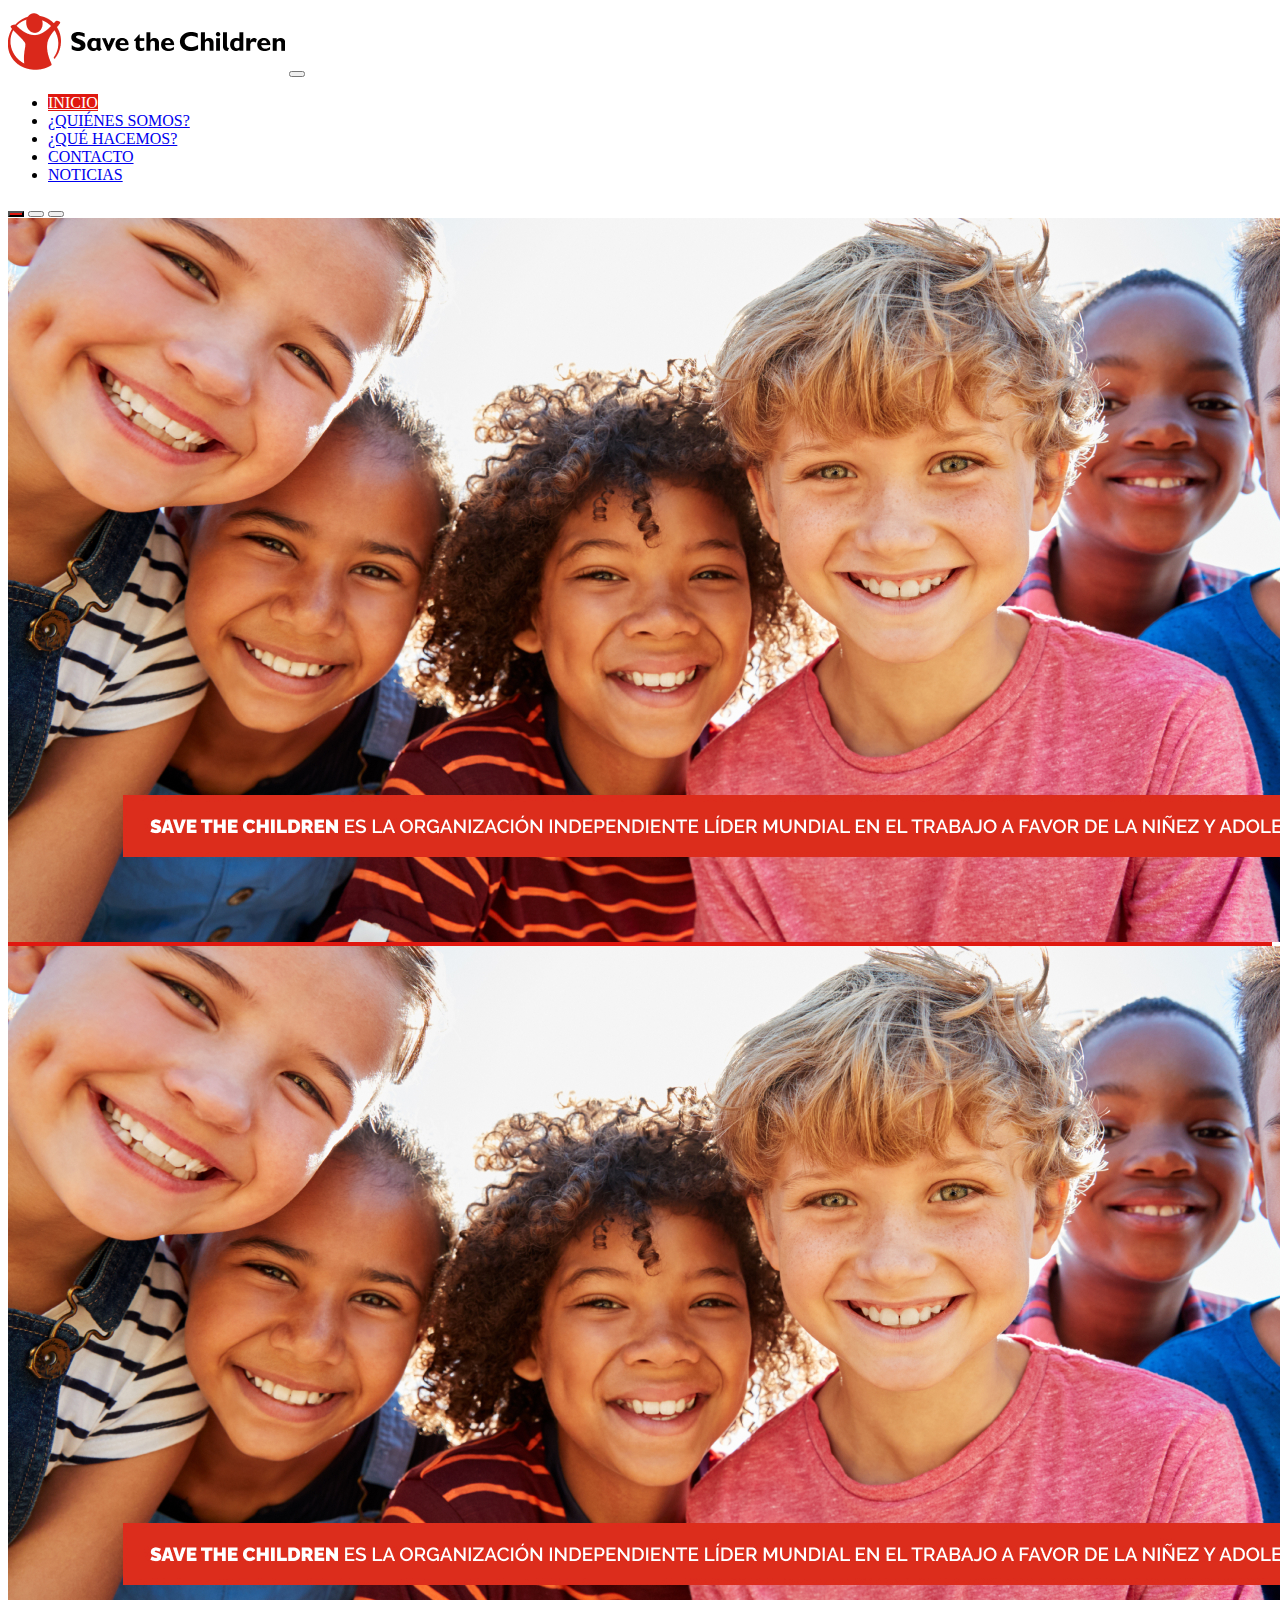
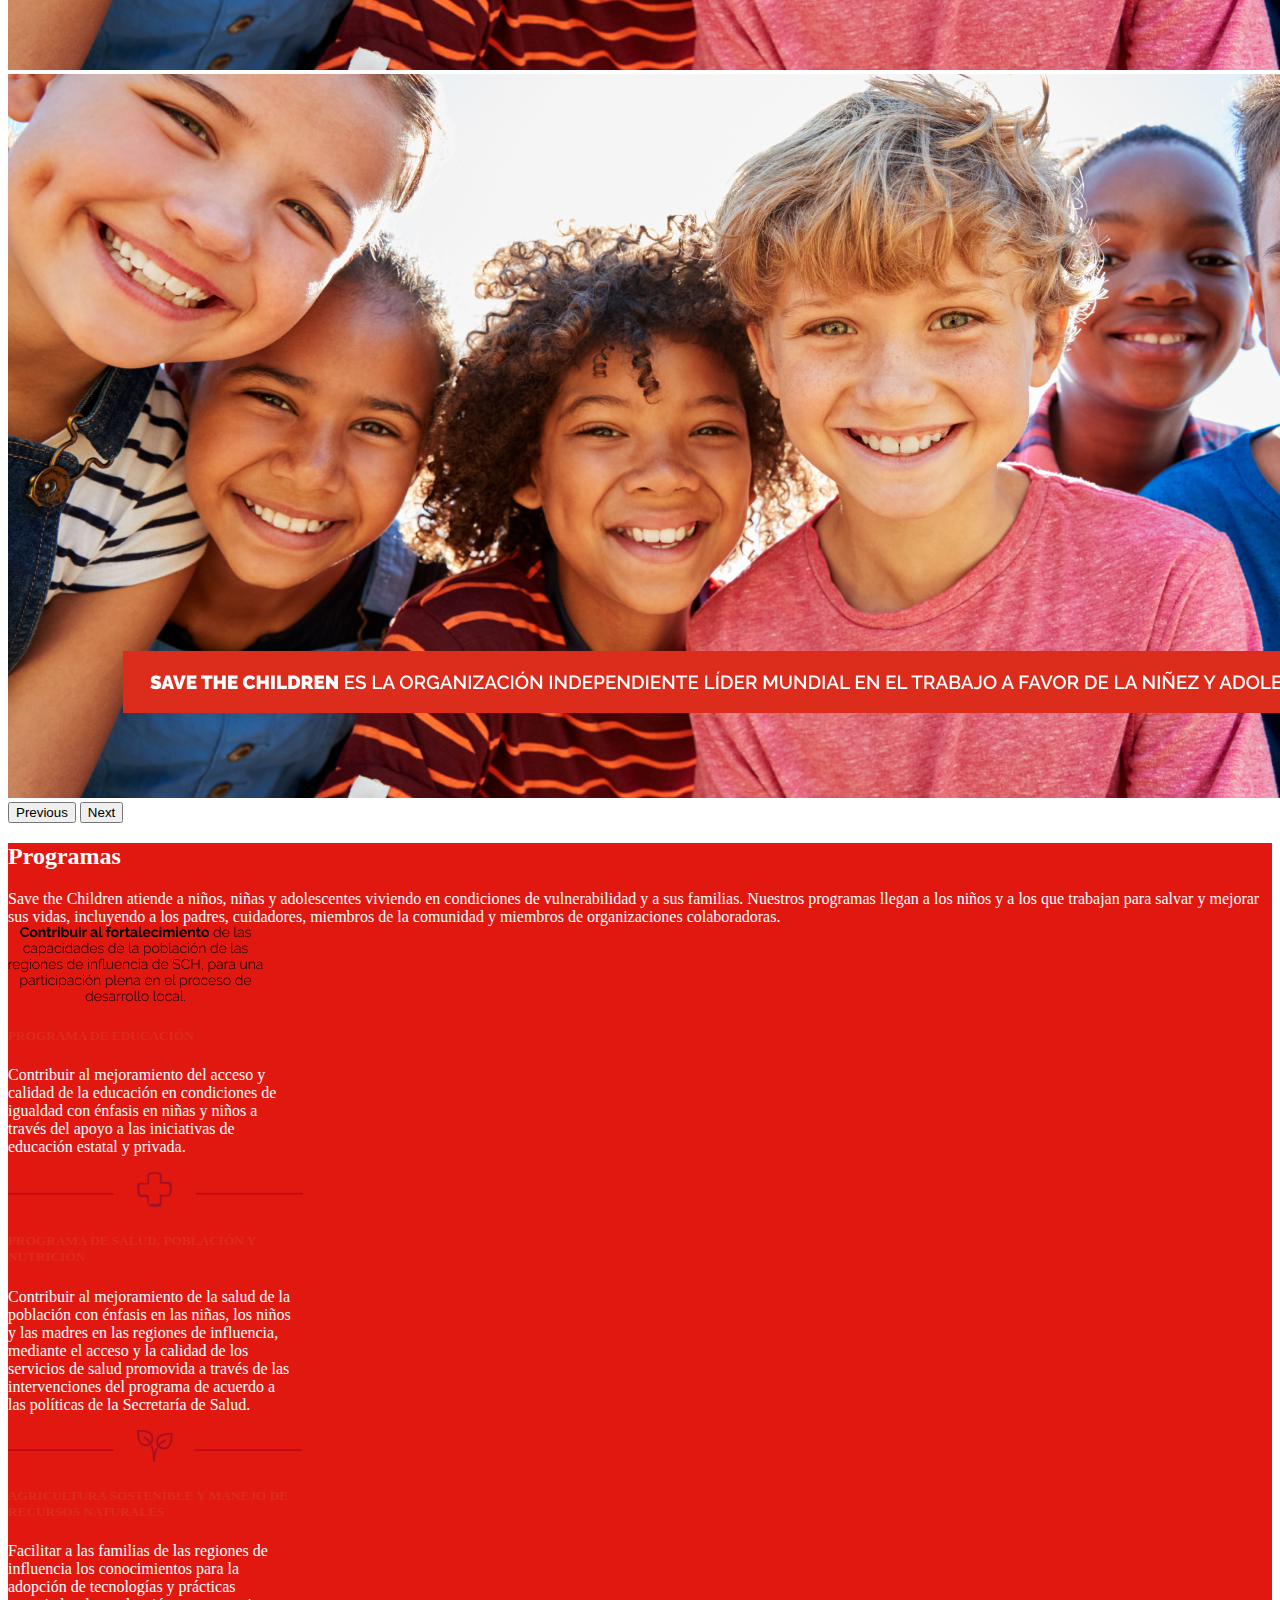
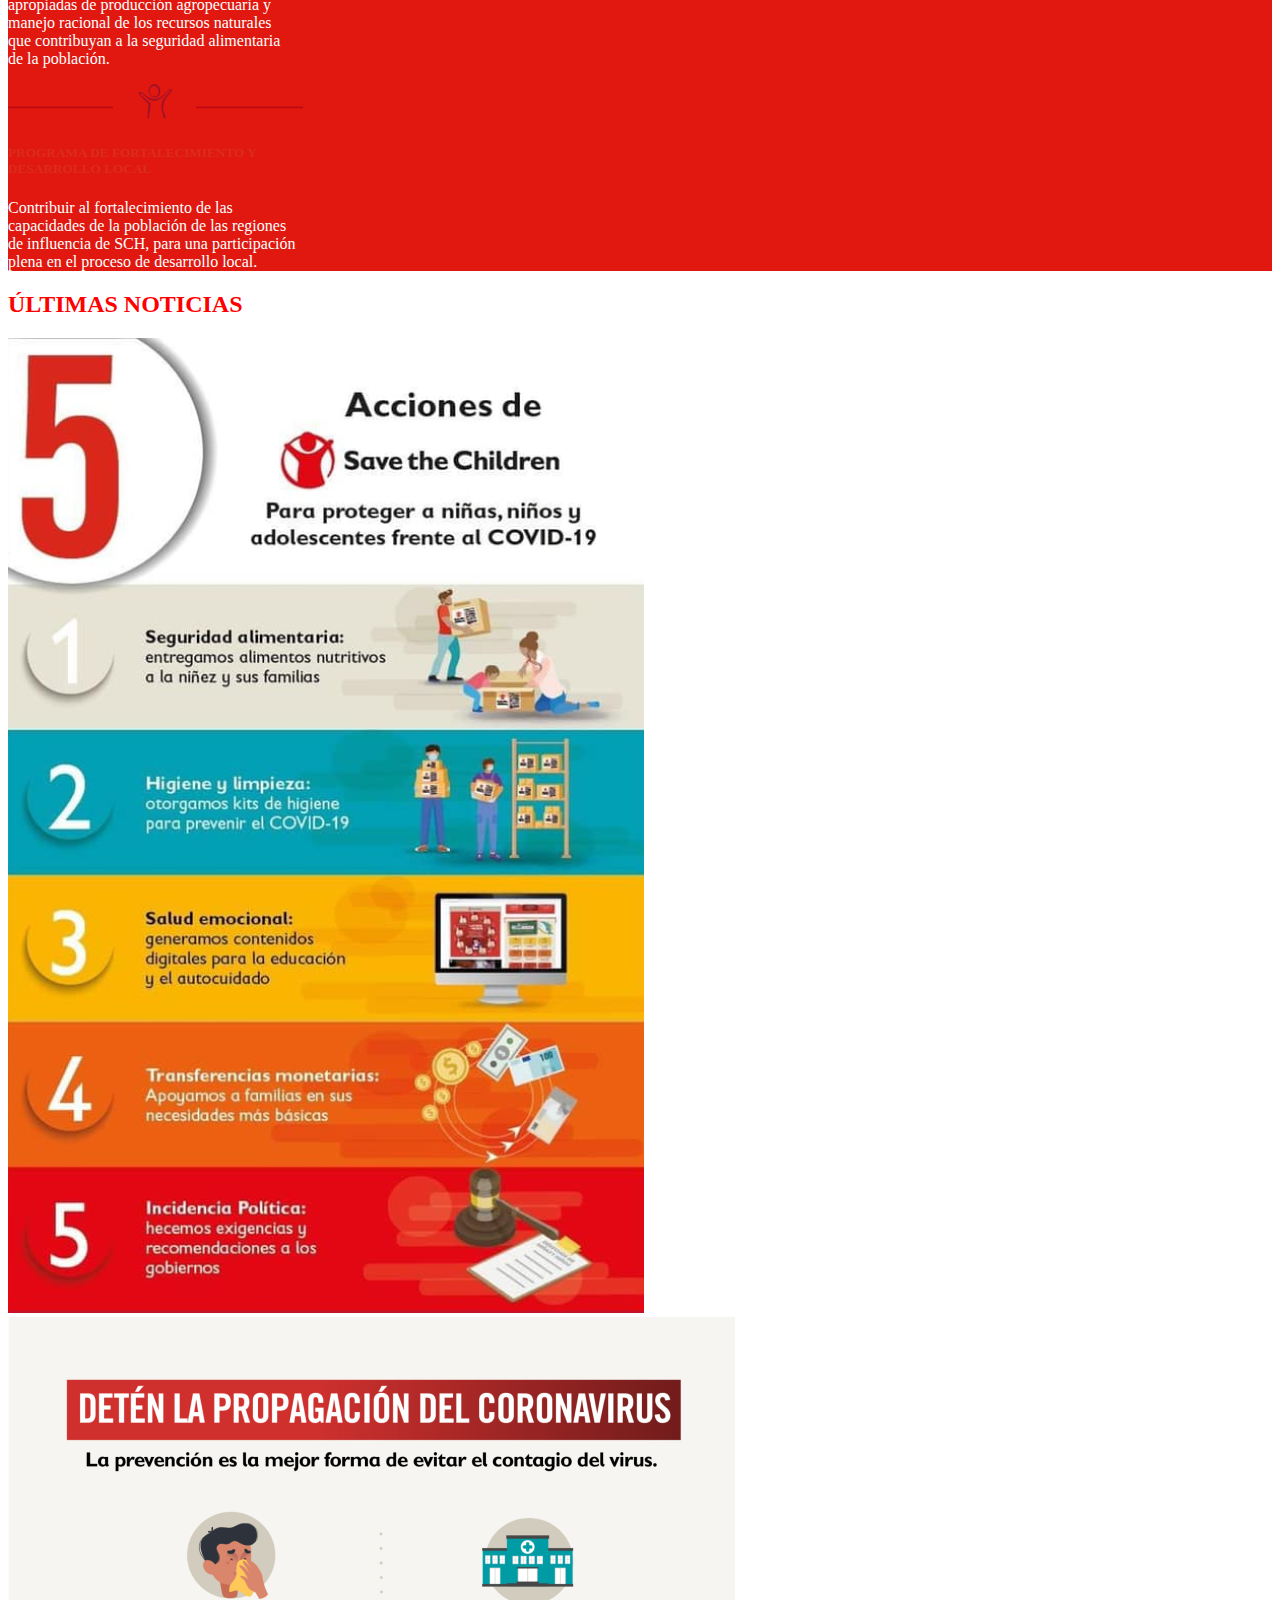
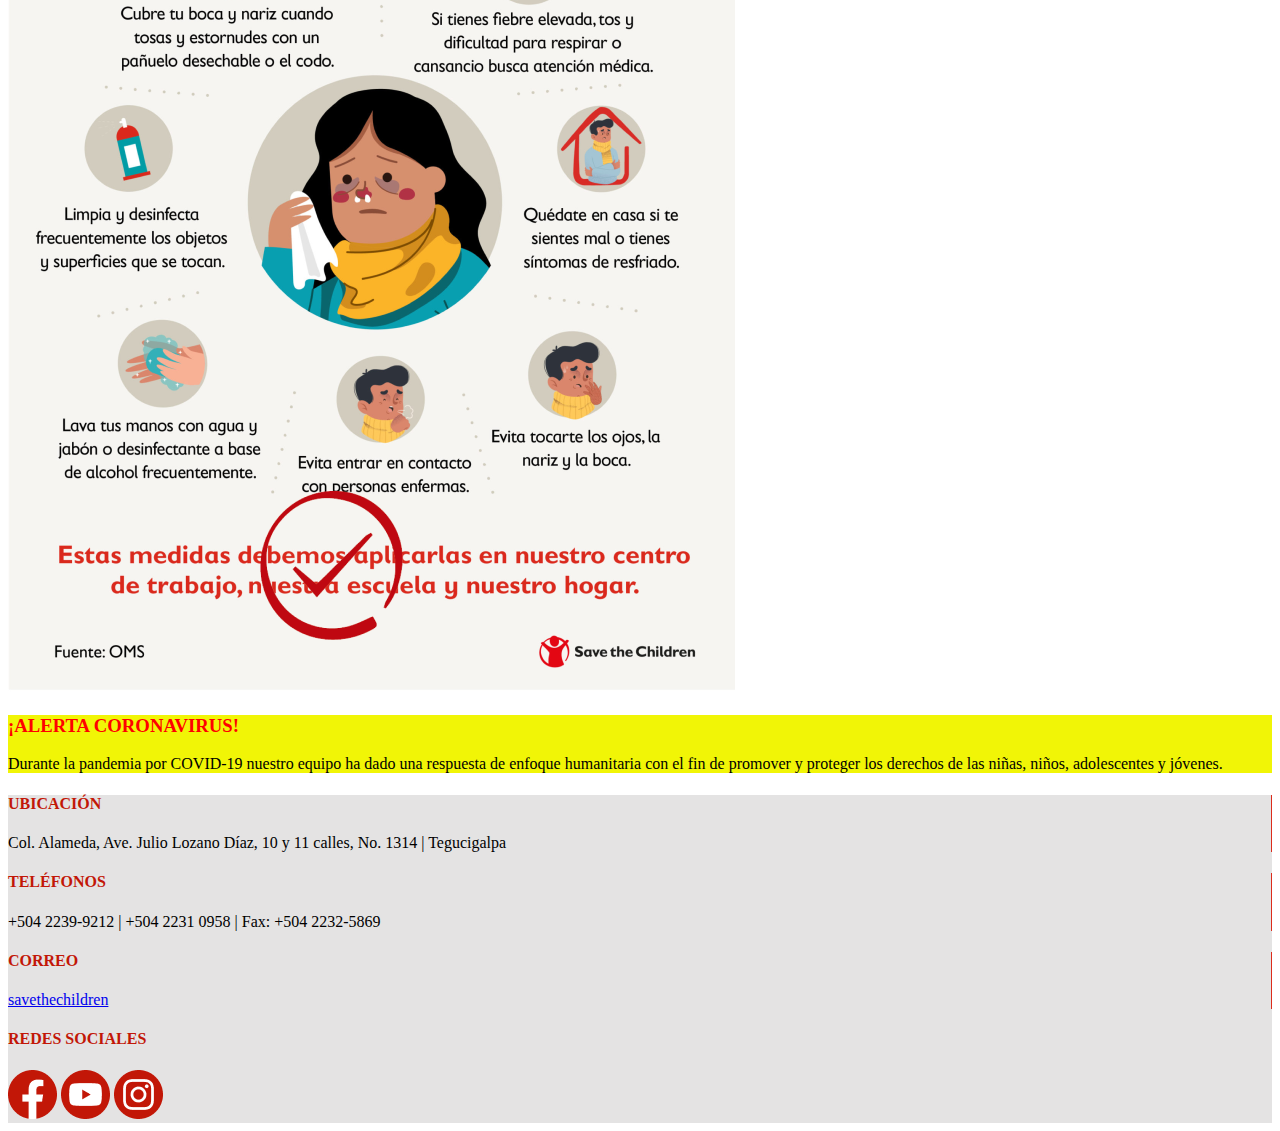
<file: index.html>
<!doctype html>
<html lang="en">
  <head>
    <!-- Required meta tags -->
    <meta charset="utf-8">
    <meta name="viewport" content="width=device-width, initial-scale=1">

    <!-- Bootstrap CSS -->
    <link href="https://cdn.jsdelivr.net/npm/bootstrap@5.1.3/dist/css/bootstrap.min.css" rel="stylesheet" integrity="sha384-1BmE4kWBq78iYhFldvKuhfTAU6auU8tT94WrHftjDbrCEXSU1oBoqyl2QvZ6jIW3" crossorigin="anonymous">
    <link rel="stylesheet" href="css/style.css">

    <title>Save the children</title>
  </head>
  <body>
    <nav class="navbar navbar-expand-lg navbar-light bg-light">
      <div class="container-fluid">
        <a class="navbar-brand ms-5" href="#"><img src="imgs/savethechildrenlogo.png" alt=""></a>
        <button class="navbar-toggler" type="button" data-bs-toggle="collapse" data-bs-target="#navbarNavDropdown" aria-controls="navbarNavDropdown" aria-expanded="false" aria-label="Toggle navigation">
          <span class="navbar-toggler-icon"></span>
        </button>
        <div class="collapse navbar-collapse" id="navbarNavDropdown">
          <ul class="navbar-nav ms-auto pe-5">
            <li class="nav-item">
              <a class="nav-link active" aria-current="page" href="index.html">INICIO</a>
            </li>
            <li class="nav-item">
              <a class="nav-link" href="quienes-somos.html">¿QUIÉNES SOMOS?</a>
            </li>
            <li class="nav-item">
              <a class="nav-link" href="que-hacemos.html">¿QUÉ HACEMOS?</a>
            </li>
            <li class="nav-item">
              <a class="nav-link" href="#">CONTACTO</a>
            </li>
            <li class="nav-item">
              <a class="nav-link" href="noticias.html">NOTICIAS</a>
            </li>
          </ul>
        </div>
      </div>
    </nav>
    <div id="carouselExampleIndicators" class="carousel slide" data-bs-ride="carousel">
      <div class="carousel-indicators">
        <button type="button" data-bs-target="#carouselExampleIndicators" data-bs-slide-to="0" class="active" aria-current="true" aria-label="Slide 1"></button>
        <button type="button" data-bs-target="#carouselExampleIndicators" data-bs-slide-to="1" aria-label="Slide 2"></button>
        <button type="button" data-bs-target="#carouselExampleIndicators" data-bs-slide-to="2" aria-label="Slide 3"></button>
      </div>
      <div class="carousel-inner">
        <div class="carousel-item active">
          <img src="imgs/slider1.jpg" class="d-block w-100" alt="...">
        </div>
        <div class="carousel-item">
          <img src="imgs/slider1.jpg" class="d-block w-100" alt="...">
        </div>
        <div class="carousel-item">
          <img src="imgs/slider1.jpg" class="d-block w-100" alt="...">
        </div>
      </div>
      <button class="carousel-control-prev" type="button" data-bs-target="#carouselExampleIndicators" data-bs-slide="prev">
        <span class="carousel-control-prev-icon" aria-hidden="true"></span>
        <span class="visually-hidden">Previous</span>
      </button>
      <button class="carousel-control-next" type="button" data-bs-target="#carouselExampleIndicators" data-bs-slide="next">
        <span class="carousel-control-next-icon" aria-hidden="true"></span>
        <span class="visually-hidden">Next</span>
      </button>
    </div>
<div id="programas" class="p-4">
<h2 class="text-center">Programas</h2>
<div class="row justify-content-md-center">
<div class="text-center col-lg-7">Save the Children atiende a niños, niñas y adolescentes viviendo en condiciones de vulnerabilidad y a sus familias. Nuestros programas llegan a los niños y a los que trabajan para salvar y mejorar sus vidas, incluyendo a los padres, cuidadores, miembros de la comunidad y miembros de organizaciones colaboradoras.</div>
</div>
<div class="row justify-content-center gap-3 mt-4">
  <!--card-->
  <div class="card text-dark" style="width: 18rem;">
    <div class="card-body text-center">
      <img src="imgs/title1.png" class="img-fluid" alt="">
      <h5 class="card-title c-programas">PROGRAMA DE EDUCACIÓN</h5>
      <p class="card-text">
        Contribuir al mejoramiento del acceso y calidad de la educación en condiciones de igualdad con énfasis en niñas y niños a través del apoyo a las iniciativas de educación estatal y privada.
      </p>
    </div>
  </div>
  <!--card-->
  <!--card-->
  <div class="card text-dark" style="width: 18rem;">
    <div class="card-body text-center">
      <img src="imgs/title2.png" class="img-fluid" alt="">
      <h5 class="card-title c-programas">PROGRAMA DE SALUD, POBLACIÓN Y NUTRICIÓN</h5>
      <p class="card-text">
        Contribuir al mejoramiento de la salud de la población con énfasis en las niñas, los niños y las madres en las regiones de influencia, mediante el acceso y la calidad de los servicios de salud promovida a través de las intervenciones del programa de acuerdo a las políticas de la Secretaría de Salud.
      </p>
    </div>
  </div>
  <!--card-->
  <!--card-->
  <div class="card text-dark" style="width: 18rem;">
    <div class="card-body text-center">
      <img src="imgs/title3.png" class="img-fluid" alt="">
      <h5 class="card-title c-programas">AGRICULTURA SOSTENIBLE Y MANEJO DE RECURSOS NATURALES</h5>
      <p class="card-text">Facilitar a las familias de las regiones de influencia los conocimientos para la adopción de tecnologías y prácticas apropiadas de producción agropecuaria y manejo racional de los recursos naturales que contribuyan a la seguridad alimentaria de la población.</p>
    </div>
  </div>
  <!--card-->
  <!--card-->
  <div class="card text-dark" style="width: 18rem;">
    <div class="card-body text-center">
      <img src="imgs/title4.png" class="img-fluid" alt="">
      <h5 class="card-title c-programas">PROGRAMA DE FORTALECIMIENTO Y DESARROLLO LOCAL</h5>
      <p class="card-text">Contribuir al fortalecimiento de las capacidades de la población de las regiones de influencia de SCH, para una participación plena en el proceso de desarrollo local.</p>
    </div>
  </div>
  <!--card-->
</div>
</div>
<div id="ultimasnoticias">
   <h2 class="text-center m-2" style="color:red;">ÚLTIMAS NOTICIAS</h2>
   <div class="container-fluid">
    <div class="row d-flex justify-content-center align-items-start gap-2">
      <div class="col-lg-3 col-sm-12">
        <img src="imgs/noticias1.jpg" class="img-fluid" alt="">
      </div>
      <div class="col-lg-3 col-sm-12">
        <img src="imgs/noticias2.jpg" class="img-fluid" alt="">
      </div>      
    </div>
   </div>
  </div>
  <div class="alert alert-hard" role="alert">
    <h3 class="text-center" style="color:red;">¡ALERTA CORONAVIRUS!</h3>
    <p class="text-center">
      Durante la pandemia por COVID-19 nuestro equipo ha dado una respuesta de enfoque humanitaria con el fin de promover y proteger los derechos de las niñas, niños, adolescentes y jóvenes.
    </p>
  </div>
  <div class="footer">
    <div class="container">
      <div class="row p-4 text-center">
        <div class="col-lg-3 f-border-lg f-border-sm">
          <h4>UBICACIÓN</h4>
          <p>Col. Alameda, Ave. Julio Lozano Díaz, 10 y 11 calles, No. 1314 | Tegucigalpa</p>
        </div>
        <div class="col-lg-3 f-border-lg f-border-sm">
            <h4>TELÉFONOS</h4>
            <p>+504 2239-9212 | +504 2231 0958 | Fax: +504 2232-5869</p>
        </div>
        <div class="col-lg-3 f-border-lg f-border-sm">
          <h4>CORREO</h4>
          <a href="mailto:honduras.info@savethechildren.org">savethechildren</a>
        </div>
        <div class="col-lg-3">
          <h4>REDES SOCIALES</h4>
            <img src="imgs/facebook.png" alt="">
            <img src="imgs/youtube.png" alt="">
            <img src="imgs/instagram.png" alt="">
        </div>
      </div>
    </div>
  </div>
    <!-- Optional JavaScript; choose one of the two! -->

    <!-- Option 1: Bootstrap Bundle with Popper -->
    <script src="https://cdn.jsdelivr.net/npm/bootstrap@5.1.3/dist/js/bootstrap.bundle.min.js" integrity="sha384-ka7Sk0Gln4gmtz2MlQnikT1wXgYsOg+OMhuP+IlRH9sENBO0LRn5q+8nbTov4+1p" crossorigin="anonymous"></script>

    <!-- Option 2: Separate Popper and Bootstrap JS -->
    <!--
    <script src="https://cdn.jsdelivr.net/npm/@popperjs/core@2.10.2/dist/umd/popper.min.js" integrity="sha384-7+zCNj/IqJ95wo16oMtfsKbZ9ccEh31eOz1HGyDuCQ6wgnyJNSYdrPa03rtR1zdB" crossorigin="anonymous"></script>
    <script src="https://cdn.jsdelivr.net/npm/bootstrap@5.1.3/dist/js/bootstrap.min.js" integrity="sha384-QJHtvGhmr9XOIpI6YVutG+2QOK9T+ZnN4kzFN1RtK3zEFEIsxhlmWl5/YESvpZ13" crossorigin="anonymous"></script>
    -->
  </body>
</html>
</file>
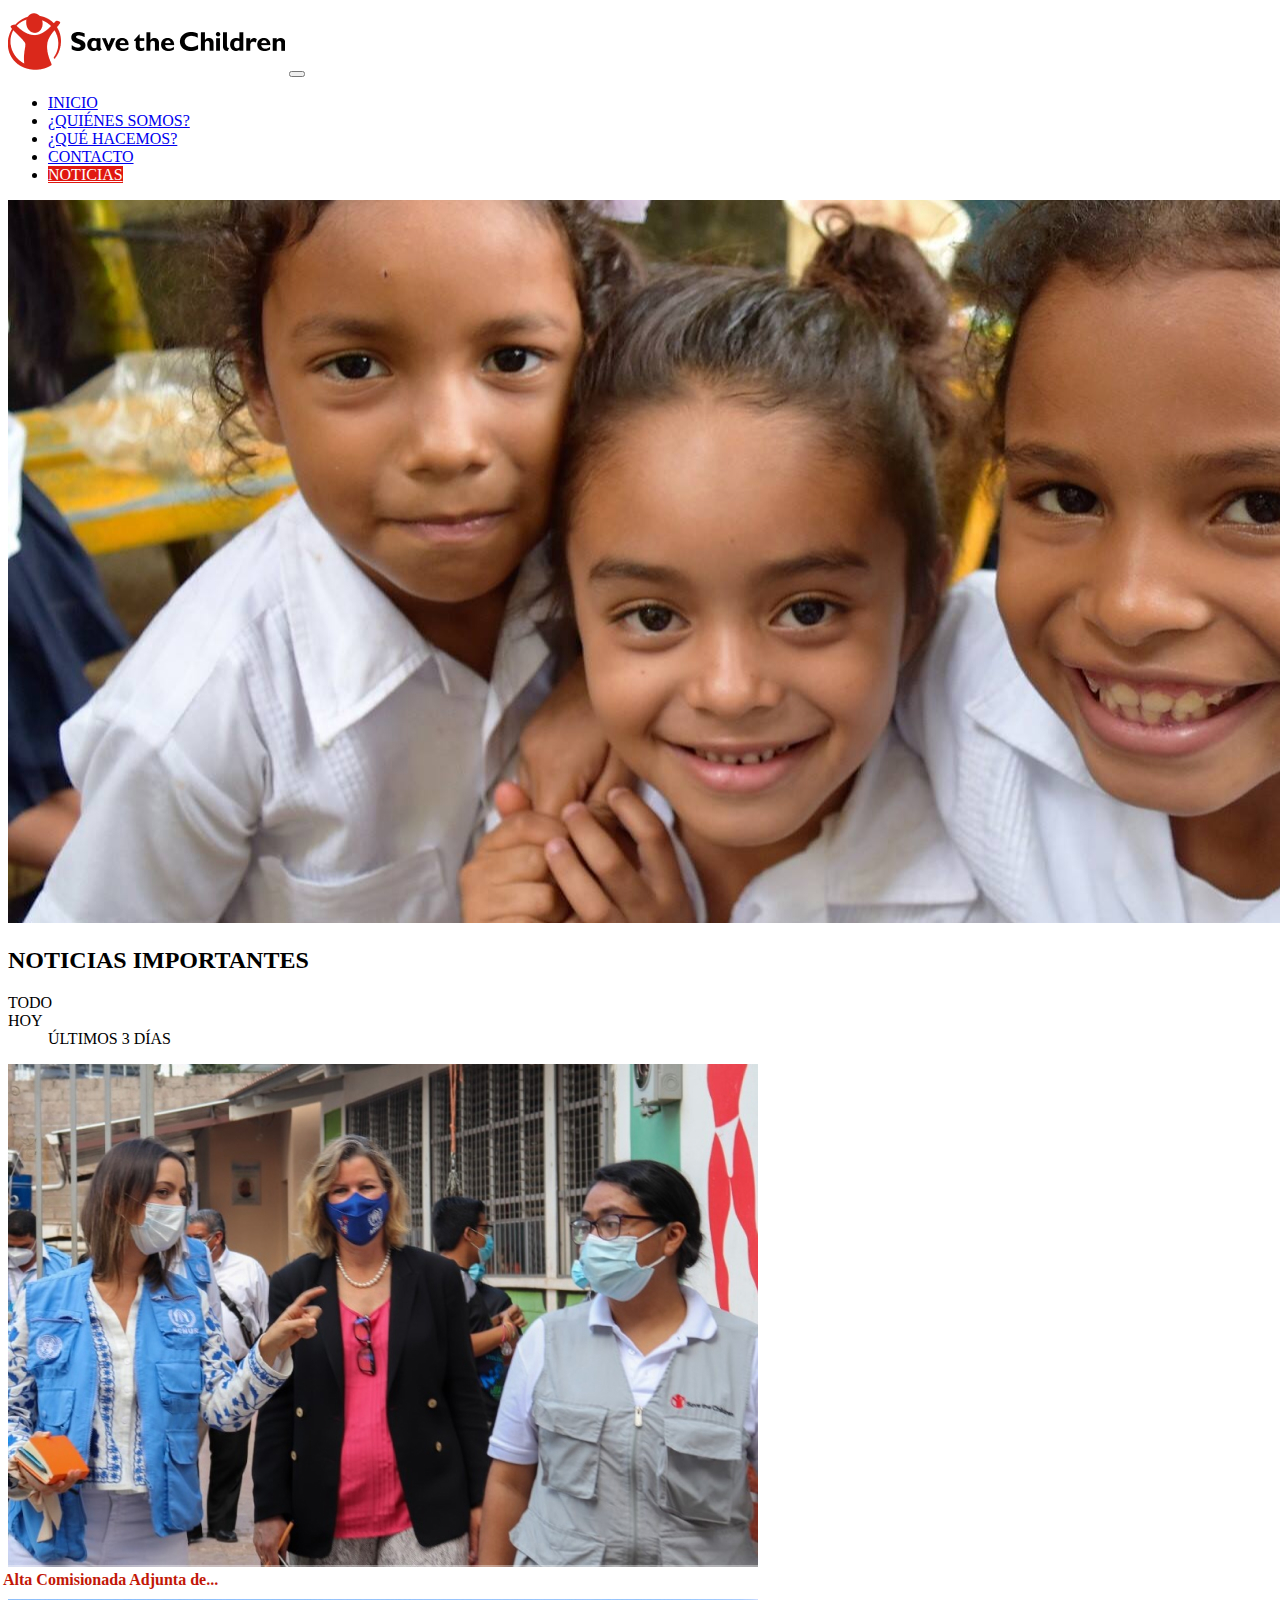
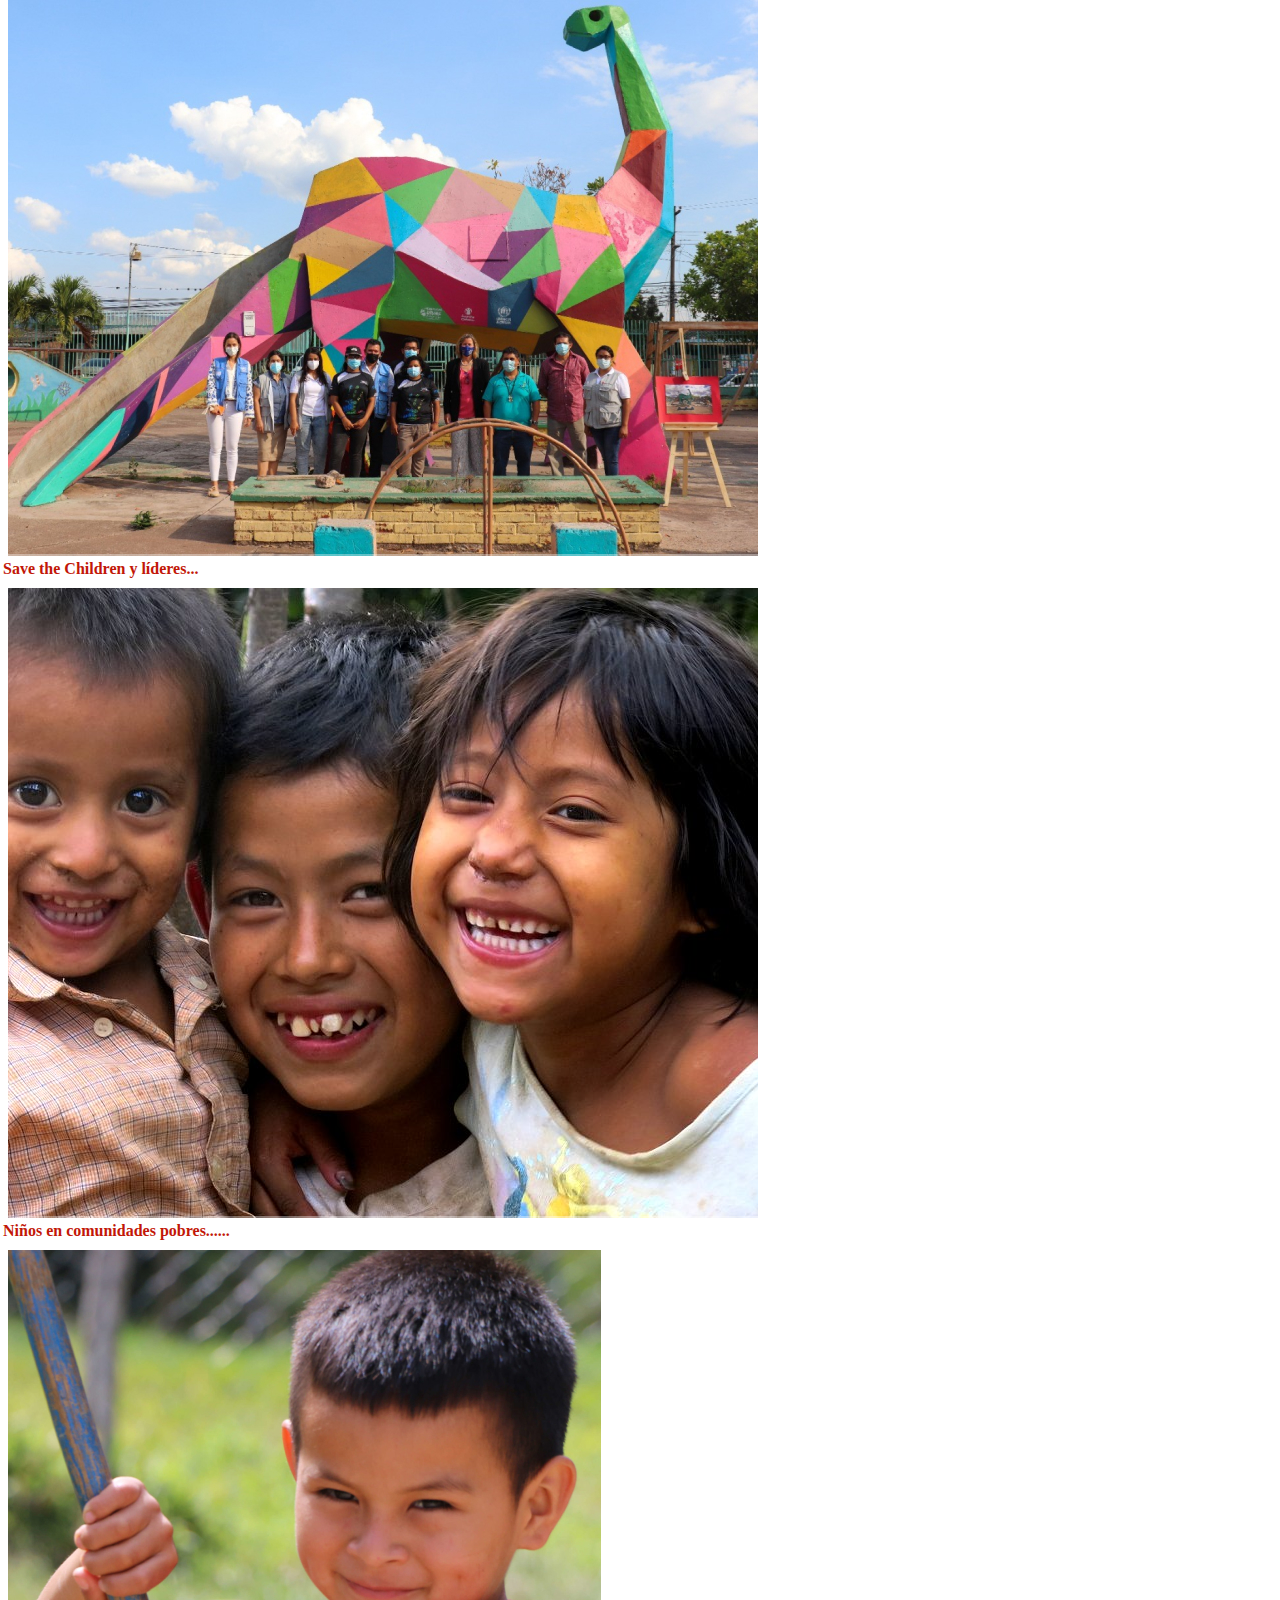
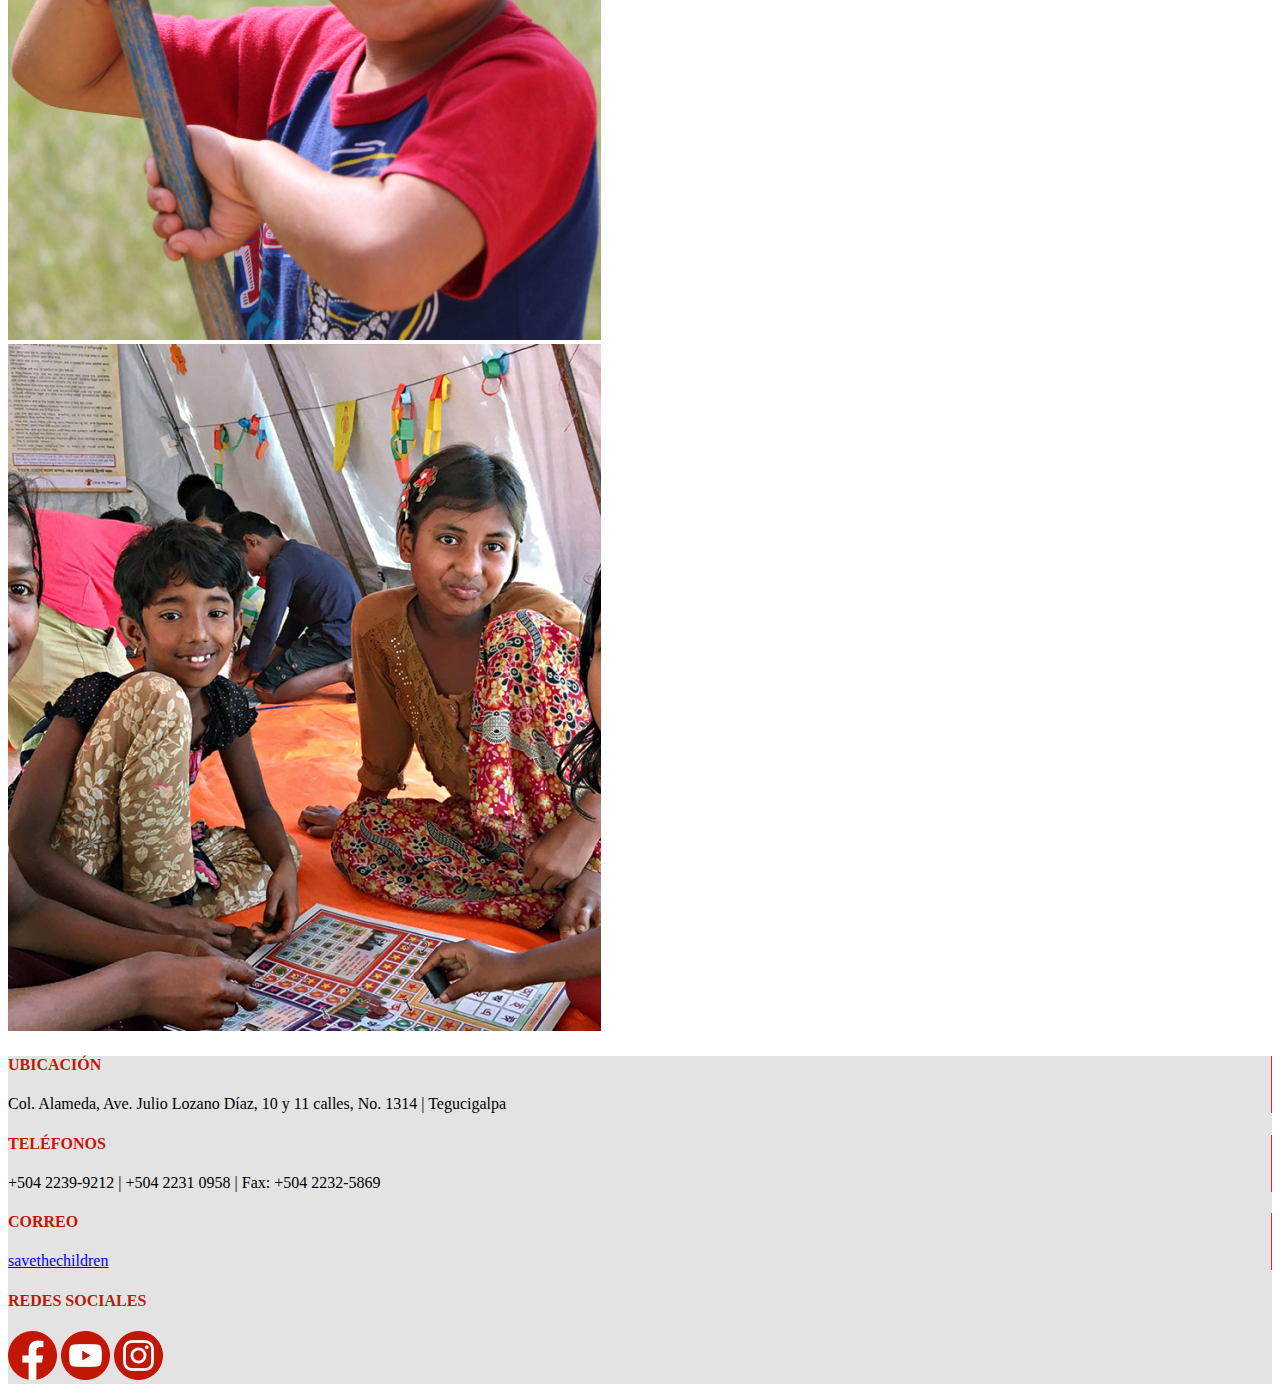
<file: noticias.html>
<!doctype html>
<html lang="en">
  <head>
    <!-- Required meta tags -->
    <meta charset="utf-8">
    <meta name="viewport" content="width=device-width, initial-scale=1">

    <!-- Bootstrap CSS -->
    <link href="https://cdn.jsdelivr.net/npm/bootstrap@5.1.3/dist/css/bootstrap.min.css" rel="stylesheet" integrity="sha384-1BmE4kWBq78iYhFldvKuhfTAU6auU8tT94WrHftjDbrCEXSU1oBoqyl2QvZ6jIW3" crossorigin="anonymous">
    <link rel="stylesheet" href="css/style.css">

    <title>Save the children</title>
  </head>
  <body>
    <nav class="navbar navbar-expand-lg navbar-light bg-light">
      <div class="container-fluid">
        <a class="navbar-brand ms-5" href="#"><img src="imgs/savethechildrenlogo.png" alt=""></a>
        <button class="navbar-toggler" type="button" data-bs-toggle="collapse" data-bs-target="#navbarNavDropdown" aria-controls="navbarNavDropdown" aria-expanded="false" aria-label="Toggle navigation">
          <span class="navbar-toggler-icon"></span>
        </button>
        <div class="collapse navbar-collapse" id="navbarNavDropdown">
          <ul class="navbar-nav ms-auto pe-5">
            <li class="nav-item">
              <a class="nav-link" aria-current="page" href="https://savethechildrenmyrka.netlify.app/">INICIO</a>
            </li>
            <li class="nav-item">
              <a class="nav-link" href="quienes-somos.html">¿QUIÉNES SOMOS?</a>
            </li>
            <li class="nav-item">
              <a class="nav-link" href="#">¿QUÉ HACEMOS?</a>
            </li>
            <li class="nav-item">
              <a class="nav-link" href="#">CONTACTO</a>
            </li>
            <li class="nav-item">
              <a class="nav-link active" href="noticias.html">NOTICIAS</a>
            </li>
          </ul>
        </div>
      </div>
    </nav>
<img src="imgs/noticiashero.jpg" class="img-fluid w-100" alt="">
<div class="container-fluid">
    <div class="row">
        <h2 class="text-center text-light bg-danger p-3">NOTICIAS IMPORTANTES</h2>
    </div>
    <dl class="row justify-content-center text-center">
        <dt class="col-sm-2">TODO</dt>
        <dt class="col-sm-2">HOY</dt>
        <dd class="col-sm-2">ÚLTIMOS 3 DÍAS</dd>
    </dl>
    <d class="row justify-content-center gap-2">
        <div class="col-lg-3 col-sm-12">
            <div class="row mb-3 position-relative">
                <img src="imgs/nNoticias1.jpg" class="img-fluid" alt="">
                <div class="col-lg-2 position-absolute move-3 opac">
                    <span>Alta Comisionada Adjunta de...</span>
                </div>
            </div>
            <div class="row mb-3 position-relative">
                <img src="imgs/nNoticias2.jpg" class="img-fluid" alt="">
                <div class="col-lg-2 position-absolute move-3 opac">
                    <span>Save the Children y líderes...</span>
                </div>
            </div>
            <div class="row position-relative">
                <img src="imgs/nNoticias3.jpg" class="img-fluid" alt="">
                <div class="col-lg-2 position-absolute move-3 opac">
                    <span>Niños en comunidades pobres......</span>
                </div>
            </div>
        </div>
        <div class="col-3">
            <div class="row mb-3 position-relative">
                <img src="imgs/nNoticias4.jpg" class="img-fluid" alt="">
            </div>
            <div class="row position-relative">
                <img src="imgs/nNoticias5.jpg"  class="img-fluid"alt="">
            </div>
        </div>
    </d>
</div>
  <div class="footer">
    <div class="container">
      <div class="row p-4 text-center">
        <div class="col-lg-3 f-border-lg f-border-sm">
          <h4>UBICACIÓN</h4>
          <p>Col. Alameda, Ave. Julio Lozano Díaz, 10 y 11 calles, No. 1314 | Tegucigalpa</p>
        </div>
        <div class="col-lg-3 f-border-lg f-border-sm">
            <h4>TELÉFONOS</h4>
            <p>+504 2239-9212 | +504 2231 0958 | Fax: +504 2232-5869</p>
        </div>
        <div class="col-lg-3 f-border-lg f-border-sm">
          <h4>CORREO</h4>
          <a href="mailto:honduras.info@savethechildren.org">savethechildren</a>
        </div>
        <div class="col-lg-3">
          <h4>REDES SOCIALES</h4>
            <img src="imgs/facebook.png" alt="">
            <img src="imgs/youtube.png" alt="">
            <img src="imgs/instagram.png" alt="">
        </div>
      </div>
    </div>
  </div>
    <!-- Optional JavaScript; choose one of the two! -->

    <!-- Option 1: Bootstrap Bundle with Popper -->
    <script src="https://cdn.jsdelivr.net/npm/bootstrap@5.1.3/dist/js/bootstrap.bundle.min.js" integrity="sha384-ka7Sk0Gln4gmtz2MlQnikT1wXgYsOg+OMhuP+IlRH9sENBO0LRn5q+8nbTov4+1p" crossorigin="anonymous"></script>

    <!-- Option 2: Separate Popper and Bootstrap JS -->
    <!--
    <script src="https://cdn.jsdelivr.net/npm/@popperjs/core@2.10.2/dist/umd/popper.min.js" integrity="sha384-7+zCNj/IqJ95wo16oMtfsKbZ9ccEh31eOz1HGyDuCQ6wgnyJNSYdrPa03rtR1zdB" crossorigin="anonymous"></script>
    <script src="https://cdn.jsdelivr.net/npm/bootstrap@5.1.3/dist/js/bootstrap.min.js" integrity="sha384-QJHtvGhmr9XOIpI6YVutG+2QOK9T+ZnN4kzFN1RtK3zEFEIsxhlmWl5/YESvpZ13" crossorigin="anonymous"></script>
    -->
  </body>
</html>
</file>
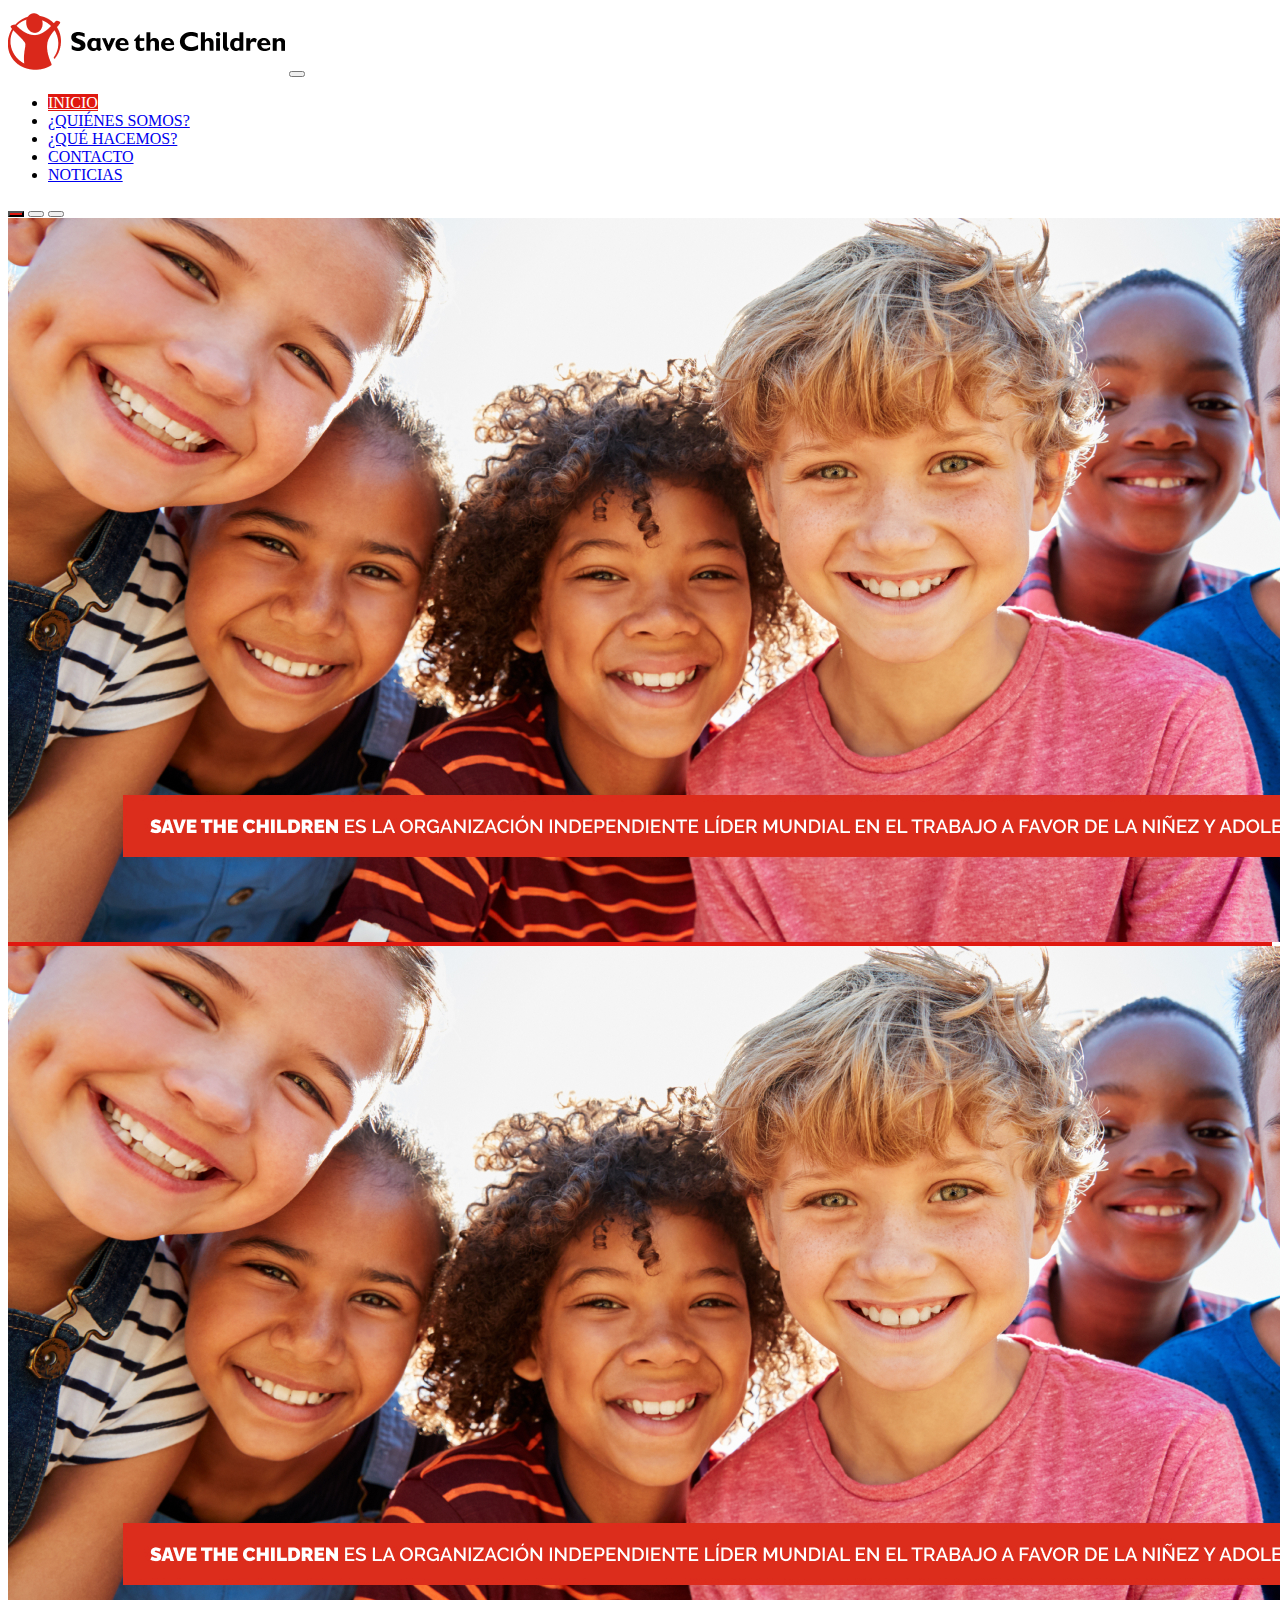
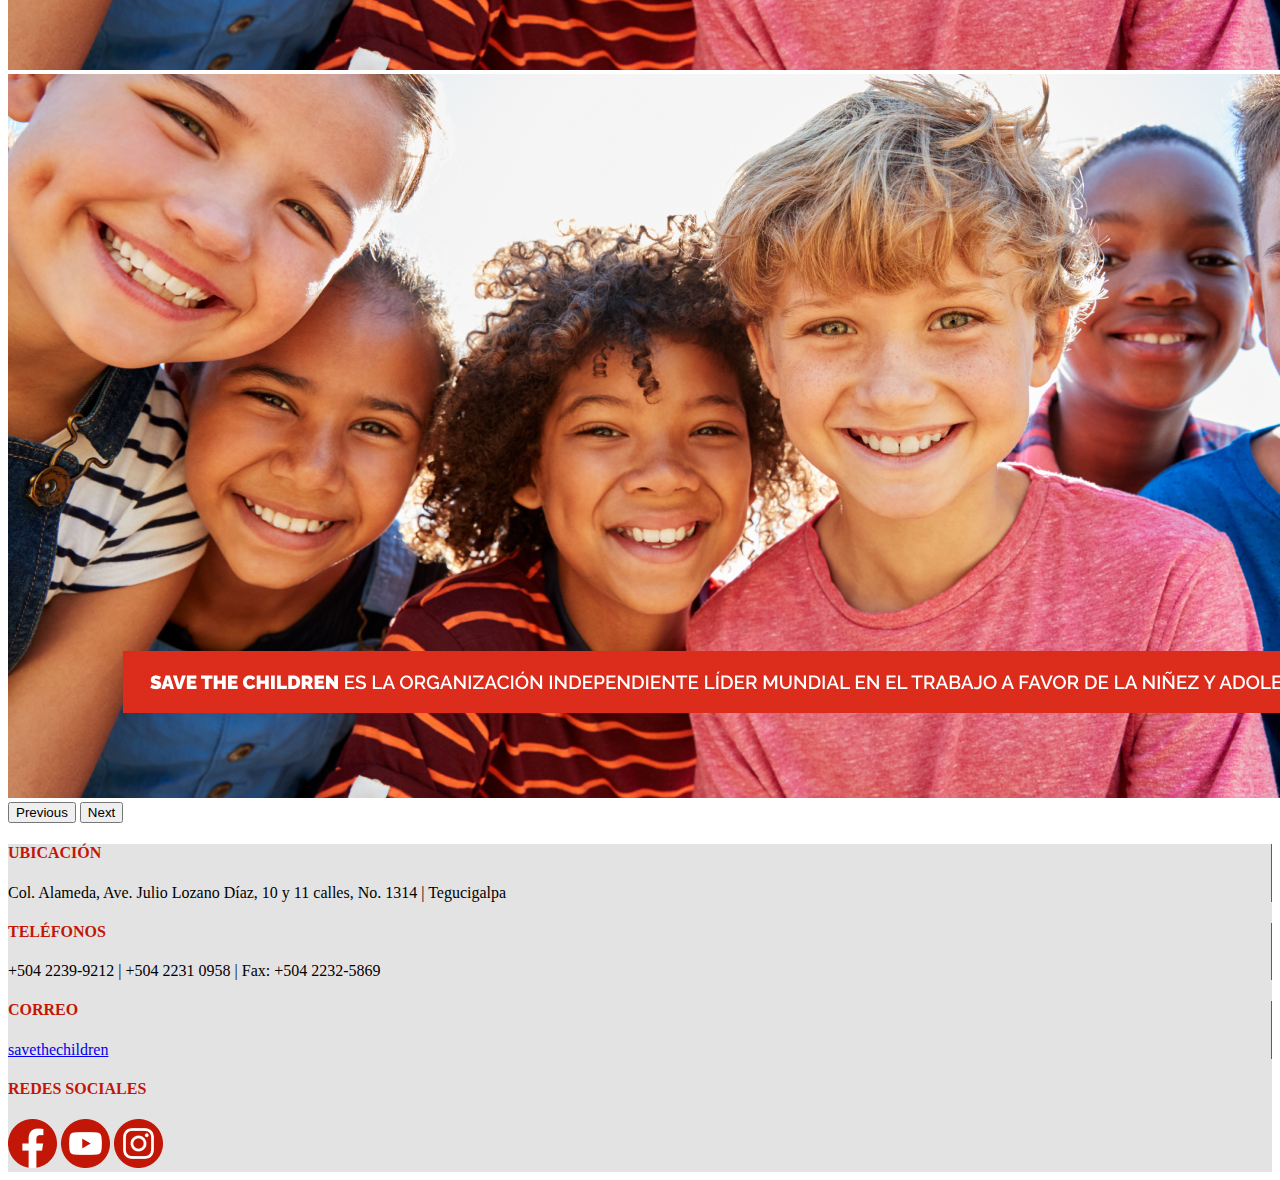
<file: que-hacemos.html>
<!doctype html>
<html lang="en">
  <head>
    <!-- Required meta tags -->
    <meta charset="utf-8">
    <meta name="viewport" content="width=device-width, initial-scale=1">

    <!-- Bootstrap CSS -->
    <link href="https://cdn.jsdelivr.net/npm/bootstrap@5.1.3/dist/css/bootstrap.min.css" rel="stylesheet" integrity="sha384-1BmE4kWBq78iYhFldvKuhfTAU6auU8tT94WrHftjDbrCEXSU1oBoqyl2QvZ6jIW3" crossorigin="anonymous">
    <link rel="stylesheet" href="css/style.css">

    <title>Save the children</title>
  </head>
  <body>
    <nav class="navbar navbar-expand-lg navbar-light bg-light">
      <div class="container-fluid">
        <a class="navbar-brand ms-5" href="#"><img src="imgs/savethechildrenlogo.png" alt=""></a>
        <button class="navbar-toggler" type="button" data-bs-toggle="collapse" data-bs-target="#navbarNavDropdown" aria-controls="navbarNavDropdown" aria-expanded="false" aria-label="Toggle navigation">
          <span class="navbar-toggler-icon"></span>
        </button>
        <div class="collapse navbar-collapse" id="navbarNavDropdown">
          <ul class="navbar-nav ms-auto pe-5">
            <li class="nav-item">
              <a class="nav-link active" aria-current="page" href="https://savethechildrenmyrka.netlify.app/">INICIO</a>
            </li>
            <li class="nav-item">
              <a class="nav-link" href="quienes-somos.html">¿QUIÉNES SOMOS?</a>
            </li>
            <li class="nav-item">
              <a class="nav-link" href="que-hacemos.html">¿QUÉ HACEMOS?</a>
            </li>
            <li class="nav-item">
              <a class="nav-link" href="#">CONTACTO</a>
            </li>
            <li class="nav-item">
              <a class="nav-link" href="noticias.html">NOTICIAS</a>
            </li>
          </ul>
        </div>
      </div>
    </nav>
    <div id="carouselExampleIndicators" class="carousel slide" data-bs-ride="carousel">
      <div class="carousel-indicators">
        <button type="button" data-bs-target="#carouselExampleIndicators" data-bs-slide-to="0" class="active" aria-current="true" aria-label="Slide 1"></button>
        <button type="button" data-bs-target="#carouselExampleIndicators" data-bs-slide-to="1" aria-label="Slide 2"></button>
        <button type="button" data-bs-target="#carouselExampleIndicators" data-bs-slide-to="2" aria-label="Slide 3"></button>
      </div>
      <div class="carousel-inner">
        <div class="carousel-item active">
          <img src="imgs/slider1.jpg" class="d-block w-100" alt="...">
        </div>
        <div class="carousel-item">
          <img src="imgs/slider1.jpg" class="d-block w-100" alt="...">
        </div>
        <div class="carousel-item">
          <img src="imgs/slider1.jpg" class="d-block w-100" alt="...">
        </div>
      </div>
      <button class="carousel-control-prev" type="button" data-bs-target="#carouselExampleIndicators" data-bs-slide="prev">
        <span class="carousel-control-prev-icon" aria-hidden="true"></span>
        <span class="visually-hidden">Previous</span>
      </button>
      <button class="carousel-control-next" type="button" data-bs-target="#carouselExampleIndicators" data-bs-slide="next">
        <span class="carousel-control-next-icon" aria-hidden="true"></span>
        <span class="visually-hidden">Next</span>
      </button>
    </div>
  <div class="footer">
    <div class="container">
      <div class="row p-4 text-center">
        <div class="col-lg-3 f-border-lg f-border-sm">
          <h4>UBICACIÓN</h4>
          <p>Col. Alameda, Ave. Julio Lozano Díaz, 10 y 11 calles, No. 1314 | Tegucigalpa</p>
        </div>
        <div class="col-lg-3 f-border-lg f-border-sm">
            <h4>TELÉFONOS</h4>
            <p>+504 2239-9212 | +504 2231 0958 | Fax: +504 2232-5869</p>
        </div>
        <div class="col-lg-3 f-border-lg f-border-sm">
          <h4>CORREO</h4>
          <a href="mailto:honduras.info@savethechildren.org">savethechildren</a>
        </div>
        <div class="col-lg-3">
          <h4>REDES SOCIALES</h4>
            <img src="imgs/facebook.png" alt="">
            <img src="imgs/youtube.png" alt="">
            <img src="imgs/instagram.png" alt="">
        </div>
      </div>
    </div>
  </div>
    <!-- Optional JavaScript; choose one of the two! -->

    <!-- Option 1: Bootstrap Bundle with Popper -->
    <script src="https://cdn.jsdelivr.net/npm/bootstrap@5.1.3/dist/js/bootstrap.bundle.min.js" integrity="sha384-ka7Sk0Gln4gmtz2MlQnikT1wXgYsOg+OMhuP+IlRH9sENBO0LRn5q+8nbTov4+1p" crossorigin="anonymous"></script>

    <!-- Option 2: Separate Popper and Bootstrap JS -->
    <!--
    <script src="https://cdn.jsdelivr.net/npm/@popperjs/core@2.10.2/dist/umd/popper.min.js" integrity="sha384-7+zCNj/IqJ95wo16oMtfsKbZ9ccEh31eOz1HGyDuCQ6wgnyJNSYdrPa03rtR1zdB" crossorigin="anonymous"></script>
    <script src="https://cdn.jsdelivr.net/npm/bootstrap@5.1.3/dist/js/bootstrap.min.js" integrity="sha384-QJHtvGhmr9XOIpI6YVutG+2QOK9T+ZnN4kzFN1RtK3zEFEIsxhlmWl5/YESvpZ13" crossorigin="anonymous"></script>
    -->
  </body>
</html>
</file>
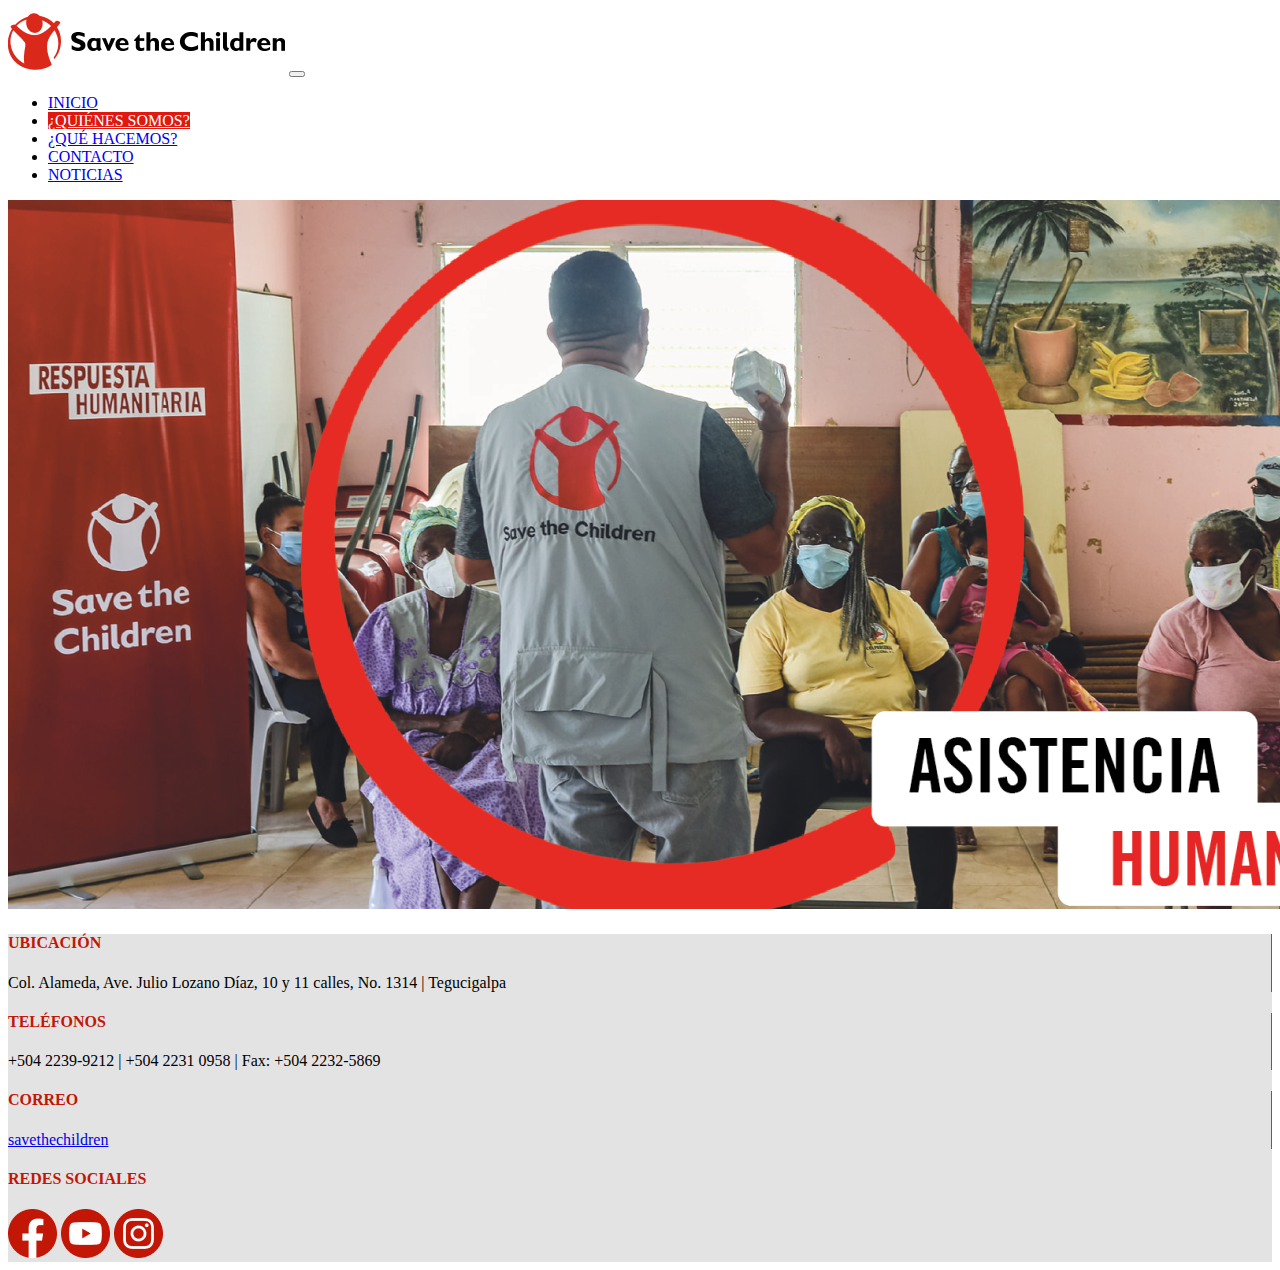
<file: quienes-somos.html>
<!doctype html>
<html lang="en">
  <head>
    <!-- Required meta tags -->
    <meta charset="utf-8">
    <meta name="viewport" content="width=device-width, initial-scale=1">

    <!-- Bootstrap CSS -->
    <link href="https://cdn.jsdelivr.net/npm/bootstrap@5.1.3/dist/css/bootstrap.min.css" rel="stylesheet" integrity="sha384-1BmE4kWBq78iYhFldvKuhfTAU6auU8tT94WrHftjDbrCEXSU1oBoqyl2QvZ6jIW3" crossorigin="anonymous">
    <link rel="stylesheet" href="css/style.css">

    <title>Save the children</title>
  </head>
  <body>
    <nav class="navbar navbar-expand-lg navbar-light bg-light">
      <div class="container-fluid">
        <a class="navbar-brand ms-5" href="#"><img src="imgs/savethechildrenlogo.png" alt=""></a>
        <button class="navbar-toggler" type="button" data-bs-toggle="collapse" data-bs-target="#navbarNavDropdown" aria-controls="navbarNavDropdown" aria-expanded="false" aria-label="Toggle navigation">
          <span class="navbar-toggler-icon"></span>
        </button>
        <div class="collapse navbar-collapse" id="navbarNavDropdown">
          <ul class="navbar-nav ms-auto pe-5">
            <li class="nav-item">
              <a class="nav-link" aria-current="page" href="https://savethechildrenmyrka.netlify.app/">INICIO</a>
            </li>
            <li class="nav-item">
              <a class="nav-link active" href="quienes-somos.html">¿QUIÉNES SOMOS?</a>
            </li>
            <li class="nav-item">
              <a class="nav-link" href="#">¿QUÉ HACEMOS?</a>
            </li>
            <li class="nav-item">
              <a class="nav-link" href="#">CONTACTO</a>
            </li>
            <li class="nav-item">
              <a class="nav-link " href="noticias.html">NOTICIAS</a>
            </li>
          </ul>
        </div>
      </div>
    </nav>
<img src="imgs/quienessomos.jpg" class="img-fluid w-100" alt="">
  <div class="footer">
    <div class="container">
      <div class="row p-4 text-center">
        <div class="col-lg-3 f-border-lg f-border-sm">
          <h4>UBICACIÓN</h4>
          <p>Col. Alameda, Ave. Julio Lozano Díaz, 10 y 11 calles, No. 1314 | Tegucigalpa</p>
        </div>
        <div class="col-lg-3 f-border-lg f-border-sm">
            <h4>TELÉFONOS</h4>
            <p>+504 2239-9212 | +504 2231 0958 | Fax: +504 2232-5869</p>
        </div>
        <div class="col-lg-3 f-border-lg f-border-sm">
          <h4>CORREO</h4>
          <a href="mailto:honduras.info@savethechildren.org">savethechildren</a>
        </div>
        <div class="col-lg-3">
          <h4>REDES SOCIALES</h4>
            <img src="imgs/facebook.png" alt="">
            <img src="imgs/youtube.png" alt="">
            <img src="imgs/instagram.png" alt="">
        </div>
      </div>
    </div>
  </div>
    <!-- Optional JavaScript; choose one of the two! -->

    <!-- Option 1: Bootstrap Bundle with Popper -->
    <script src="https://cdn.jsdelivr.net/npm/bootstrap@5.1.3/dist/js/bootstrap.bundle.min.js" integrity="sha384-ka7Sk0Gln4gmtz2MlQnikT1wXgYsOg+OMhuP+IlRH9sENBO0LRn5q+8nbTov4+1p" crossorigin="anonymous"></script>

    <!-- Option 2: Separate Popper and Bootstrap JS -->
    <!--
    <script src="https://cdn.jsdelivr.net/npm/@popperjs/core@2.10.2/dist/umd/popper.min.js" integrity="sha384-7+zCNj/IqJ95wo16oMtfsKbZ9ccEh31eOz1HGyDuCQ6wgnyJNSYdrPa03rtR1zdB" crossorigin="anonymous"></script>
    <script src="https://cdn.jsdelivr.net/npm/bootstrap@5.1.3/dist/js/bootstrap.min.js" integrity="sha384-QJHtvGhmr9XOIpI6YVutG+2QOK9T+ZnN4kzFN1RtK3zEFEIsxhlmWl5/YESvpZ13" crossorigin="anonymous"></script>
    -->
  </body>
</html>
</file>
<file: css/style.css>
.active{
    background-color: #E01810;
    color:white !important;
}
#programas{
    background-color: #E01810;
    color: white;
}
.c-programas{
    color:#DC2C1C !important;
}
.footer{
    background-color: #E4E3E3;
    color:black!important;
}
.alert-hard{
    background-color: #F1F506 !important;
}

.bg-qs{
background-color: #D44B46;
}
.bg-secondary-50{
    background-color: #EFEFEF;
}

.move-3{
    bottom:5px;
    right:10px;
    width:80%;
    padding:5px;
    position: relative;
    color: #C21707;
    z-index: 1;
    font-weight: bold;
}
.opac::before{
 content: "";
 width:100%;
 z-index: -2;
 height: 100%;
 position: absolute;
 right:2px;
 bottom: 1px;
 background-color: rgba(255, 255, 255, 0.363);
}
.footer h4{
 color:#C21707;
}
@media (min-width: 992px) {
    .f-border-lg{
        border-right: 1px solid #DC2C1C;  
        border-bottom: 0px solid #DC2C1C !important;    
    } 
}
@media (min-width: 420px) {
    .f-border-sm{
        border-bottom: 1px solid #DC2C1C;    
    } 
}
</file>
